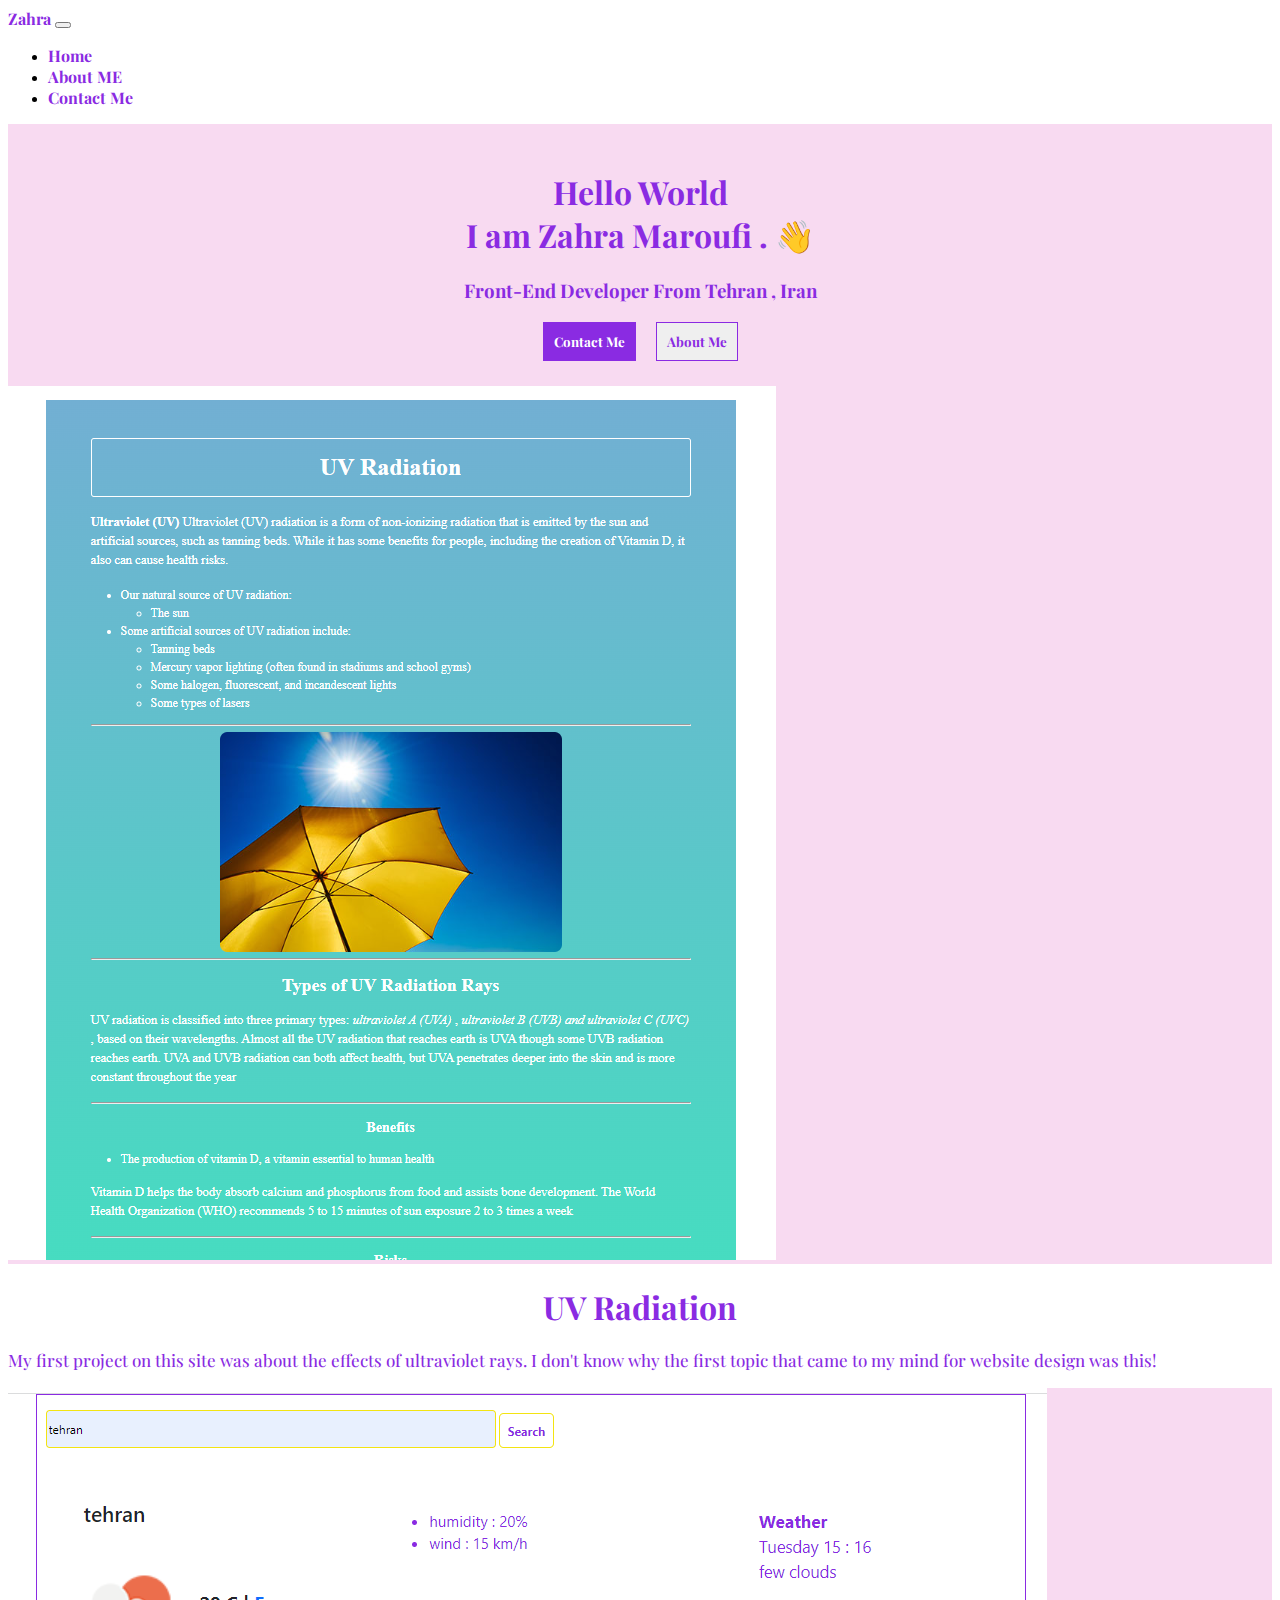
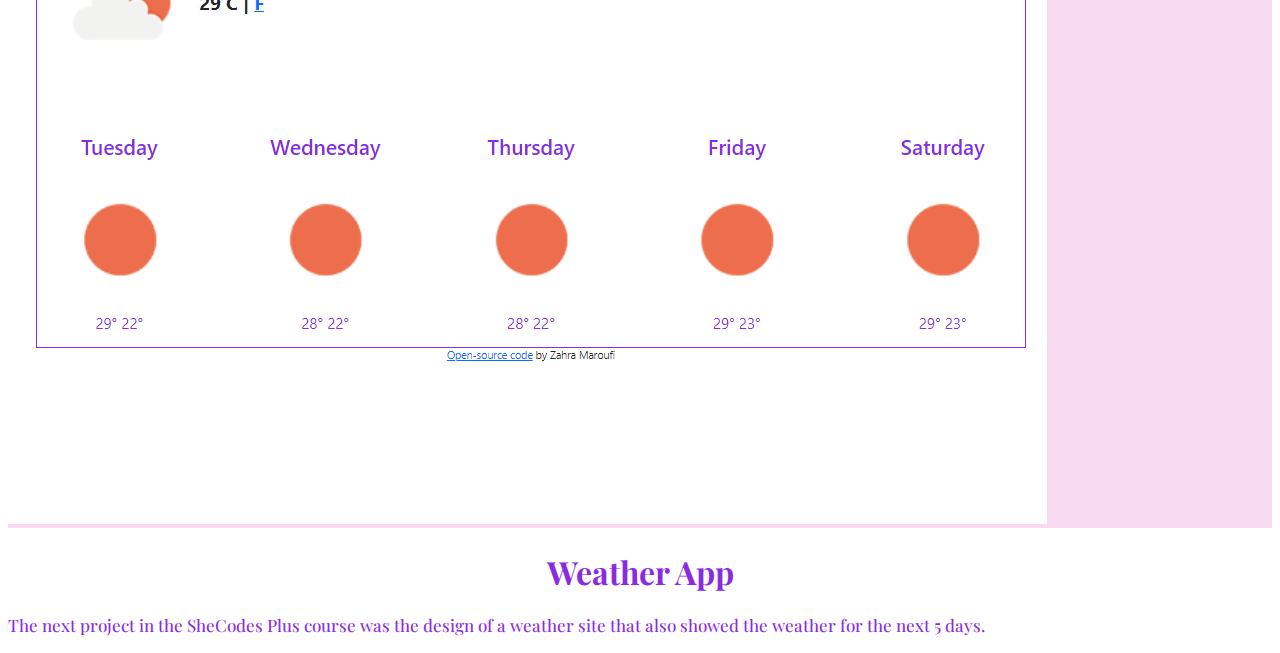
<file: index.html>
<!DOCTYPE html>
<html lang="en">
  <head>
    <meta charset="UTF-8" />
    <meta name="viewport" content="width=device-width, initial-scale=1.0" />
    <meta http-equiv="X-UA-Compatible" content="ie=edge" />
    <title>Advanced Tools Homework in SheCodes Responsive course</title>
    <meta name="description" content="exercise to understand seo/live_server concepts" />
    <link rel="stylesheet" href="/style.css" />
    <link
      href="https://cdn.jsdelivr.net/npm/bootstrap@5.0.0-beta2/dist/css/bootstrap.min.css"
      rel="stylesheet"
      integrity="sha384-BmbxuPwQa2lc/FVzBcNJ7UAyJxM6wuqIj61tLrc4wSX0szH/Ev+nYRRuWlolflfl"
      crossorigin="anonymous"
    />
    <link rel="preconnect" href="https://fonts.googleapis.com">
    <link rel="preconnect" href="https://fonts.gstatic.com" crossorigin>
    <link href="https://fonts.googleapis.com/css2?family=Playfair+Display&family=Poppins&display=swap" rel="stylesheet">

    <script
      src="https://cdn.jsdelivr.net/npm/bootstrap@5.0.0-beta2/dist/js/bootstrap.bundle.min.js"
      integrity="sha384-b5kHyXgcpbZJO/tY9Ul7kGkf1S0CWuKcCD38l8YkeH8z8QjE0GmW1gYU5S9FOnJ0"
      crossorigin="anonymous"
    ></script>
  </head>
  <body>
    <nav class="navbar navbar-expand-lg navbar-light bg-light">
      <div class="container-fluid">
        <a class="navbar-brand" href="/">Zahra</a>
        <button
          class="navbar-toggler"
          type="button"
          data-bs-toggle="collapse"
          data-bs-target="#navbarNav"
          aria-controls="navbarNav"
          aria-expanded="false"
          aria-label="Toggle navigation"
        >
          <span class="navbar-toggler-icon"></span>
        </button>
        <div class="collapse navbar-collapse" id="navbarNav">
          <ul class="navbar-nav">
            <li class="nav-item">
              <a class="nav-link active" aria-current="page" href="/"
                title="homepage">Home</a>
            </li>
            <li class="nav-item">
              <a class="nav-link" href="/contact.html" title="more info about me">About ME</a>
            </li>
            <li class="nav-item">
              <a class="nav-link" href="/contact.html" title="contact me by email">Contact Me</a>
            </li>
          </ul>
        </div>
      </div>
    </nav>
  <div class ="my-hero">
   <h1>
      Hello World
      <br />
      I am Zahra Maroufi . 👋
    </h1>
    <h3>
      Front-End Developer From Tehran , Iran
    </h3>
    <div class="button mt-5">
      <button id="contactme">
        <a class="nav-link" href="/contact.html#mymail" title="contact me by email"> Contact Me</a>
      </button>
      <button id="aboutme">
        <a class="nav-link" href="/contact.html#description" title="more info about me"> About Me</a>
      </button>
    </div>
  </div>

    <div class="container">
      <div class="row mt-5 mb-5">
        <div class="col d-none d-md-block my_style">
          <img src="/images/uv_radiation.png" class="img-fluid" />
        </div>
        <div class="col">
          <h1 class="text-center">UV Radiation</h1>
          <p>
            My first project on this site was about the effects of ultraviolet
            rays. I don't know why the first topic that came to my mind for
            website design was this!
          </p>
        </div>
      </div>

      <div class="row mb-5">
        <div class="col d-none d-md-block my_style">
          <img src="/images/weather_app.png" class="img-fluid" />
        </div>
        <div class="col">
          <h1 class="text-center">Weather App</h1>
          <p>
            The next project in the SheCodes Plus course was the design of a
            weather site that also showed the weather for the next 5 days.
          </p>
        </div>
      </div>
    </div>
  </body>
</html>
</file>
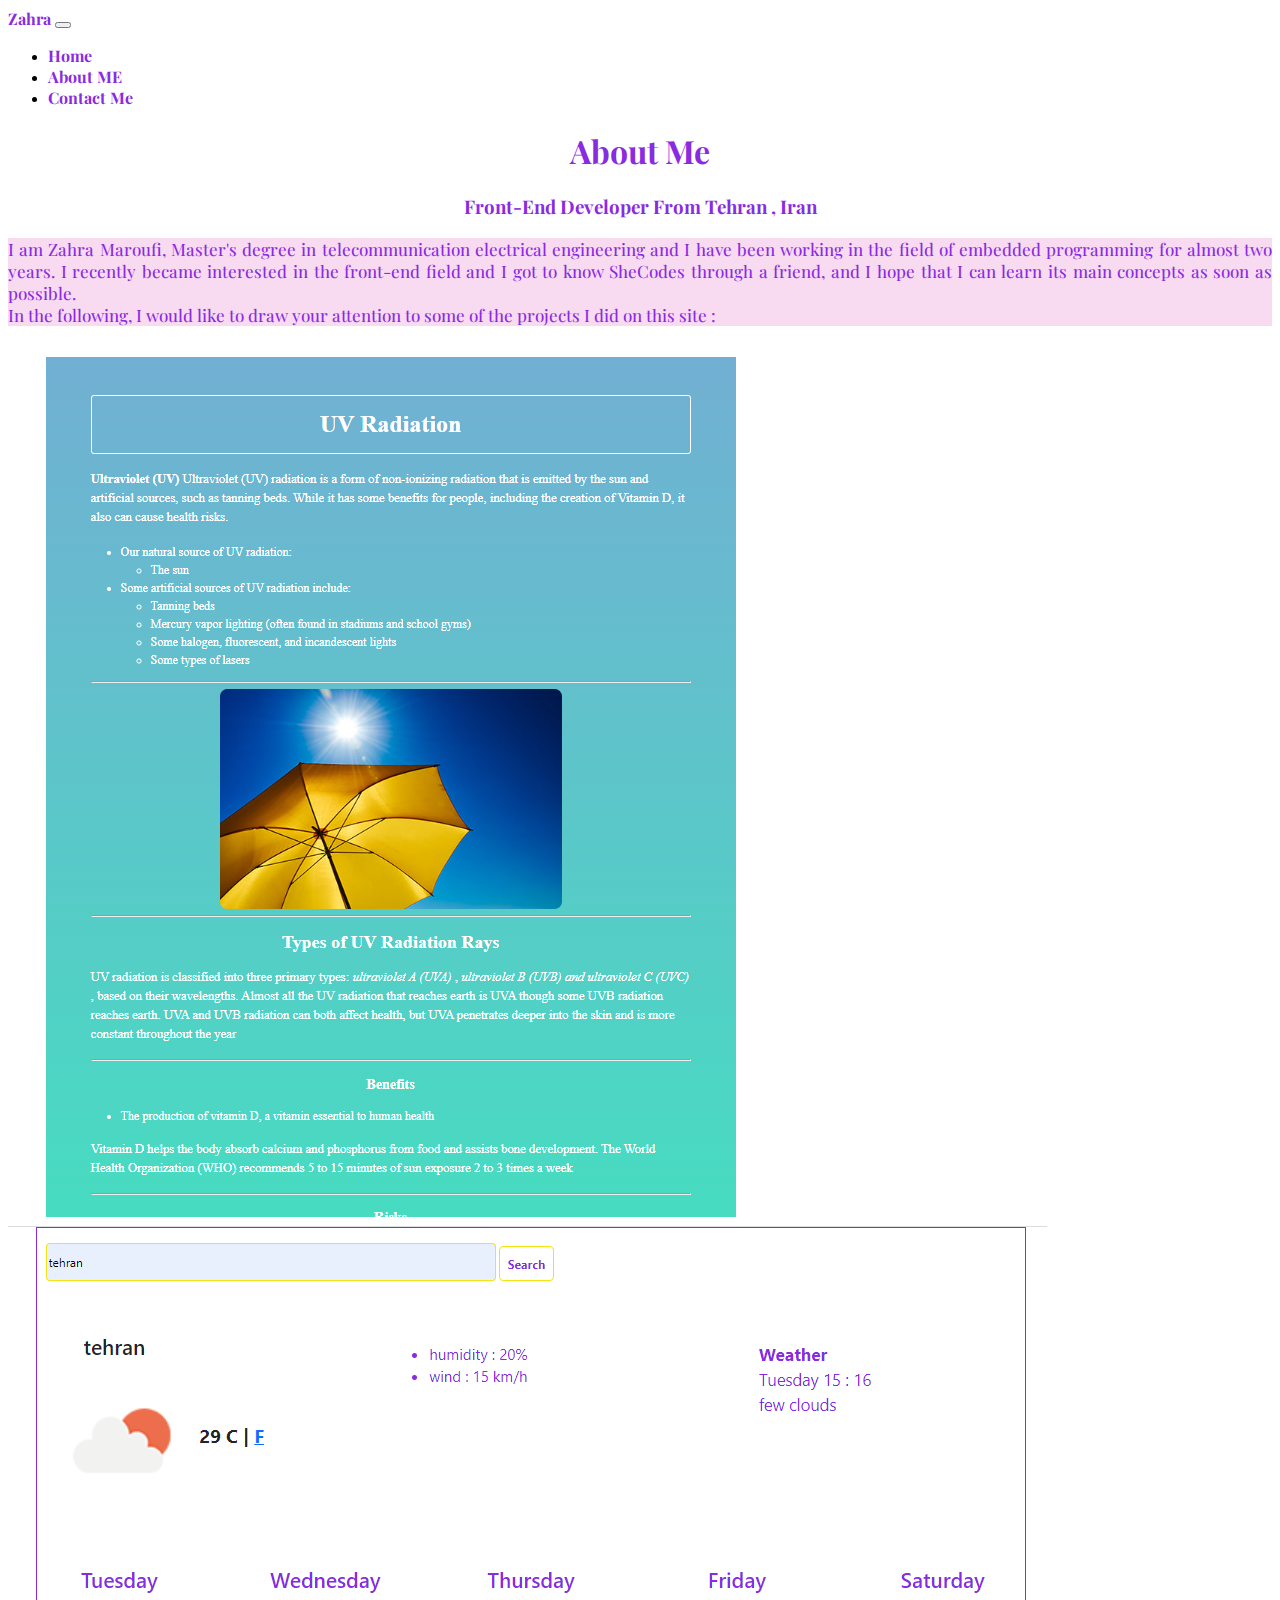
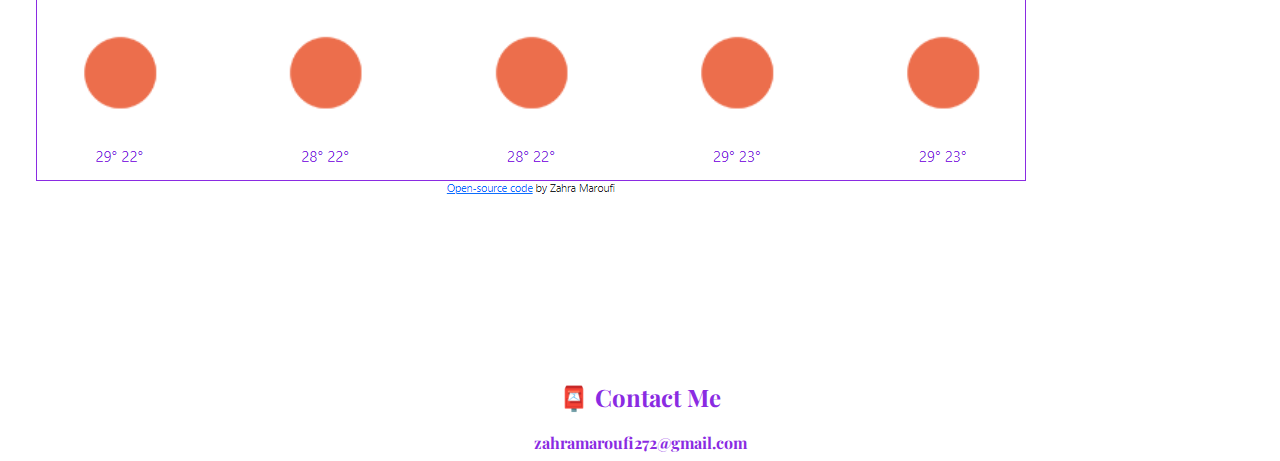
<file: contact.html>
<!DOCTYPE html>
<html lang="en">
  <head>
    <meta charset="UTF-8" />
    <meta name="viewport" content="width=device-width, initial-scale=1.0" />
    <meta http-equiv="X-UA-Compatible" content="ie=edge" />
    <title>Contact me</title>
    <meta
      name="description"
      content="Contact me by my mail to learn more about me !!"
    />
    <link rel="stylesheet" href="/style.css" />
    <link
      href="https://cdn.jsdelivr.net/npm/bootstrap@5.0.0-beta2/dist/css/bootstrap.min.css"
      rel="stylesheet"
      integrity="sha384-BmbxuPwQa2lc/FVzBcNJ7UAyJxM6wuqIj61tLrc4wSX0szH/Ev+nYRRuWlolflfl"
      crossorigin="anonymous"
    />

    <link rel="preconnect" href="https://fonts.googleapis.com">
    <link rel="preconnect" href="https://fonts.gstatic.com" crossorigin>
    <link href="https://fonts.googleapis.com/css2?family=Playfair+Display&family=Poppins&display=swap" rel="stylesheet">

    <script
      src="https://cdn.jsdelivr.net/npm/bootstrap@5.0.0-beta2/dist/js/bootstrap.bundle.min.js"
      integrity="sha384-b5kHyXgcpbZJO/tY9Ul7kGkf1S0CWuKcCD38l8YkeH8z8QjE0GmW1gYU5S9FOnJ0"
      crossorigin="anonymous"
    ></script>
  </head>
  <body>
    <nav class="navbar navbar-expand-lg navbar-light bg-light">
      <div class="container-fluid">
        <a class="navbar-brand" href="/">Zahra</a>
        <button
          class="navbar-toggler"
          type="button"
          data-bs-toggle="collapse"
          data-bs-target="#navbarNav"
          aria-controls="navbarNav"
          aria-expanded="false"
          aria-label="Toggle navigation"
        >
          <span class="navbar-toggler-icon"></span>
        </button>
        <div class="collapse navbar-collapse" id="navbarNav">
          <ul class="navbar-nav">
            <li class="nav-item">
              <a class="nav-link active" aria-current="page" href="/"
                title="homepage">Home</a
              >
            </li>
            <li class="nav-item">
              <a class="nav-link" href="/contact.html" title="more info about me">About ME</a>
            </li>
            <li class="nav-item">
              <a class="nav-link" href="/contact.html" title="contact me by email">Contact Me</a>
            </li>
          </ul>
        </div>
      </div>
    </nav>
    <h1 class="mt-5">
      About Me
    </h1>
    <h3>
      Front-End Developer From Tehran , Iran
    </h3>
    <div class="container mt-5">
      <div id="description" class="row rounded text-center">
        <p class="mt-2">
          I am Zahra Maroufi, Master's degree in telecommunication electrical
          engineering and I have been working in the field of embedded
          programming for almost two years. I recently became interested in the
          front-end field and I got to know SheCodes through a friend, and I
          hope that I can learn its main concepts as soon as possible.
          <br />
          In the following, I would like to draw your attention to some of the
          projects I did on this site :
        </p>
      </div>

      <div class="row mt-4">
        <div class="col-sm-6">
          <img src="/images/uv_radiation.png" class="img-fluid rounded" />
        </div>

        <div class="col-sm-6 mt-5">
          <img src="/images/weather_app.png" class="img-fluid rounded" />
        </div>
      </div>
    </div>

    <h2 class="mt-5">📮 Contact Me</h2>
    <div id="mymail" class="mb-5">
      <a class="nav-link text-center" href="mailto:zahramaroufi272@gmail.com"
        title="contact me by email">zahramaroufi272@gmail.com
      </a>
    </div>
  </body>
</html>
</file>
<file: style.css>
:root {
    --border: 1px solid blueviolet;
    --back-ground-color: rgb(248, 218, 241);
    --displey: flex;
    --margin: 10px;
    --padding: 10px;
    --text-align: center;
    --font-family: 'Playfair Display', serif ;
  }

  h1,
  h2 ,
  h3
  {
    color: blueviolet;
    text-align: var(--text-align);
    font-family: var(--font-family);
  }

  .button {
    display: var(--displey);
    justify-content: center;
  }
  
  #contactme {
    padding: 10px;
    margin-right: 10px;
    border: var(--border);
    background-color: blueviolet;
  }
  
  #contactme a {
    color: white;
  }
  
  #aboutme {
    padding: 10px;
    margin-left: 10px;
    border: var(--border);
  }
  
.my-hero {
  background-color: var(--back-ground-color);
  padding: 25px;
}



  a {
    text-decoration: none;
    color: blueviolet;
    font-family: var(--font-family);
    font-weight: bolder;
  }
  
  .contact {
    margin: 0, auto;
    display: var(--displey);
    justify-content: space-around;
  }
  
  #mymail {
    text-align: var(--text-align);
  }
  
  #mymail:hover {
    text-decoration: underline;
  }
  #description {
    background-color: var(--back-ground-color);
  }
  
  .my_style {
    background-color: var(--back-ground-color);
  }

  p {
    color: blueviolet;
    font-weight: 450;
    font-family: var(--font-family);
    font-size: 17px;
    text-align: justify;
  }
  
 
@media (max-width : 768px) {
  p {
    text-align: center;
  }
}
</file>
